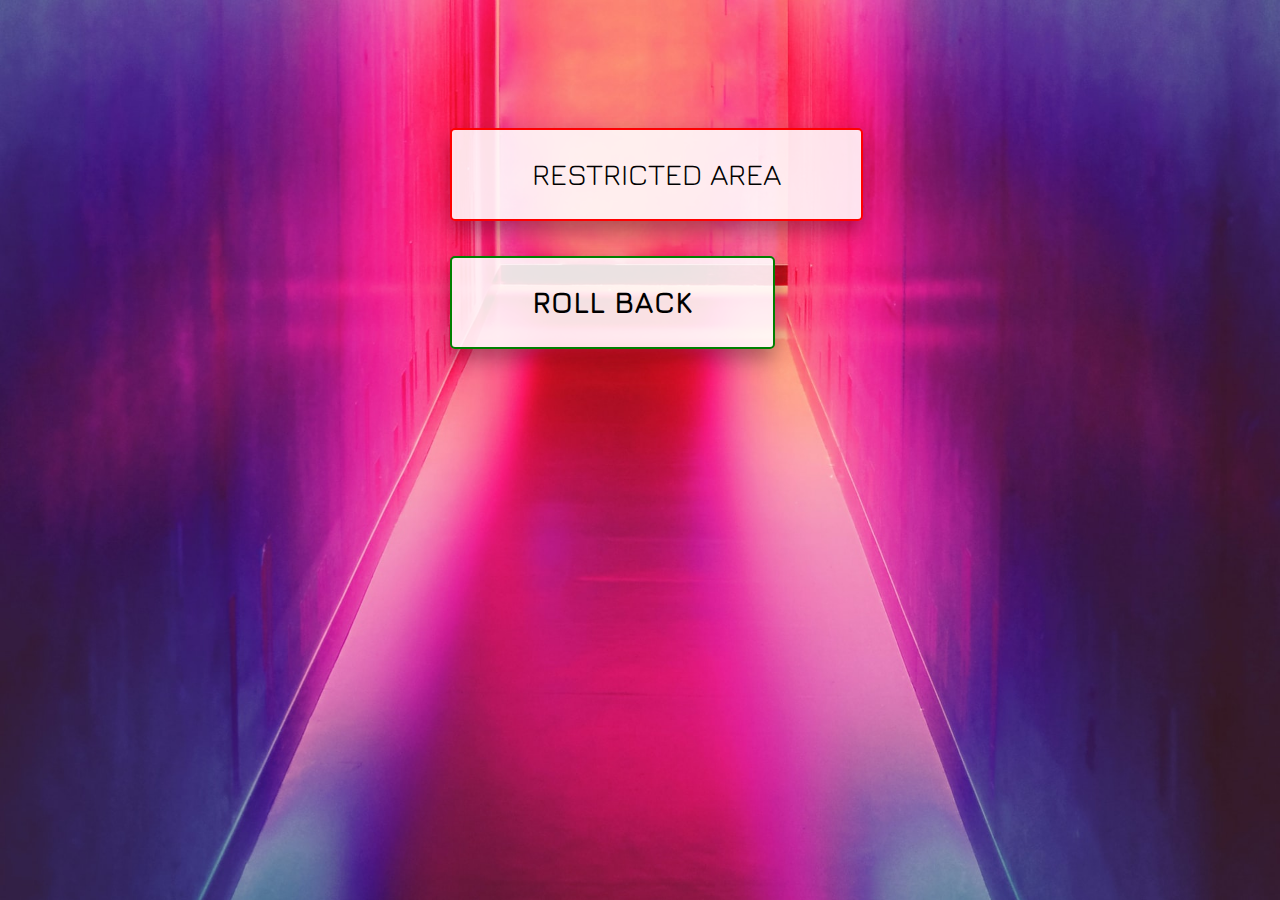
<file: product-page.html>
<!DOCTYPE html>
<html lang="fr">
<head>
    <meta charset="UTF-8">
    <meta name="viewport" content="width=device-width, initial-scale=1.0">
    <title>PRODUITS</title>
    <link rel="shortcut icon" type="image/png" href="assets/icons/roller.png"/>
    <!-- Google fonts-->
    <link rel="preconnect" href="https://fonts.gstatic.com">
    <link href="https://fonts.googleapis.com/css2?family=Jura:wght@300;400;500;600;700&display=swap" rel="stylesheet">
    <link rel="stylesheet" href="styles/app.css">
   
<style>
    body{
        background-image: url('assets/illustrations/efe-kurnaz-RnCPiXixooY-unsplash.jpg');
        background-position: center;
        background-size:cover;
        position: relative;
    }
    h1{
        position: absolute;
        top: 10vw;
        left: 50vh;
        font-size: 3rem;
        background-color: #ffffffe0;
        text-transform: uppercase;
        border-radius: 5px;
        box-shadow: 0px 10px 20px rgba(0, 0, 0, .3);
        border: 2px red solid;
        padding: 20px 80px;
        

    }
  
    .btn-back{
        position: absolute;
        top: 20vw;
        left: 50vh;
        background-image: url('assets/icons/roller.png');
        background-repeat: no-repeat;
        background-size: 80px;
        background-position: right -80px center;
        background-color: #ffffffe0;
        box-shadow: 0px 10px 20px rgba(0, 0, 0, .3);
        border: 2px solid green;
        font-size: 3rem;
        font-weight: bold;
        padding: 20px 80px;
        text-transform: uppercase;
        border-radius: 5px;
        color: rgb(0, 0, 0);
        display: inline-block;

        transition: all .5s;
    }

    .btn-back:hover{
    box-shadow: 0px 20px 50px rgba(0, 0, 0, .3);
    padding: 20px 100px 20px 20px;
    background-position: right 15px center;
  }
  
</style>
</head>
<body>
    <h1>RESTRICTED AREA</h1>
    <!-- <a href="index.html"><img src="assets/icons/roller.png" alt="rollback"> Roll Back</a> -->
    <!-- <button class="btn-back"><a href="index.html">ROLL BACK</a></button> -->
    <a class="btn-back" href="index.html">ROLL BACK</a>

</body>
</html>
</file>
<file: styles/app.css>
﻿*{box-sizing:border-box;font-display:swap;margin:0;padding:0;-webkit-tap-highlight-color:transparent}html{font-size:62.5%;line-height:1.618}a{color:inherit;text-decoration:none;display:block}img{display:block;width:100%}ul{list-style-type:none}h1,h2,h3,h4,h5{font-size:inherit;font-weight:inherit;line-height:inherit}input,textarea,button{-webkit-appearance:none;-moz-appearance:none;appearance:none;border:none;background:none;cursor:pointer;outline:none;outline:none;resize:none}input[type=checkbox]{-webkit-border-radius:.3rem;-moz-border-radius:.3rem;border-radius:.3rem;border:.2rem solid #000;height:1.5rem;width:1.5rem}input[type=checkbox]:checked{background-color:#000}*{font-family:"Jura"}body{font-size:18px;color:#000}.wrap-resp{max-width:1280px;width:100%;margin:0 auto;padding:0 2vw}.Lelogo{font-family:"Jura";font-weight:500;font-size:3rem}.Lelogo .retro{background:-webkit-linear-gradient(60deg, #f50022 0%, #00f5d3 100%);background-clip:text;-webkit-background-clip:text;color:transparent}.Lelogo .r{font-size:3.5rem}.Lelogo .light{color:#f5d200;font-size:3.5rem}.Lelogo .futur{background:-webkit-linear-gradient(60deg, #00f5d3 0%, #f50022 100%);background-clip:text;-webkit-background-clip:text;color:transparent}.white{color:#fff}.hero-p{font-size:1.2em;font-weight:500}.hero-h2{font-size:2em;font-weight:500}.fw-md{font-weight:600}h2{font-size:1.5em;font-weight:700}h2.exclusif{text-transform:uppercase}h3{font-weight:700;font-size:1.2em;text-transform:uppercase;background:-webkit-linear-gradient(60deg, #f50022 0%, #00f5d3 100%);background-clip:text;-webkit-background-clip:text;color:transparent}h3:hover{transform:scale(1.1)}h4{font-weight:700}h5{font-weight:700}li{font-weight:700}.up li:hover{color:#0023f5;transform:scale(1.2)}p,a{font-weight:600}.logo-footer{font-weight:700;font-size:1.2em;text-transform:uppercase}.logo-footer .retro{background:-webkit-linear-gradient(60deg, #f50022 0%, #00f5d3 100%);background-clip:text;-webkit-background-clip:text;color:transparent}.logo-footer .light{color:#f5d200}.logo-footer .futur{background:-webkit-linear-gradient(60deg, #00f5d3 0%, #f50022 100%);background-clip:text;-webkit-background-clip:text;color:transparent}.btn{border-radius:10px;padding:1vh 2vw;transition:all .5s}.btn.ghost{border:3px solid #fff}.btn.ghost.discover{color:#fff}.btn.ghost:hover{background:linear-gradient(60deg, #f50022 0%, #00f5d3 100%)}.btn.blink{animation:button-appear 3s linear 0s infinite alternate forwards;background-color:#ff2947}.btn.addtocart{background-color:#00f5d3}.btn.addtocart:hover{transform:scale(1.2)}.btn.connexion:hover{color:#00f5d3;font-size:1.1em}@keyframes button-appear{from{opacity:0}to{opacity:1}}.site-header{position:fixed;left:0;right:0;background-color:rgba(0,0,0,.797);border-radius:10px;width:100%;z-index:99}.site-header .logo{margin:0 auto;width:100%;text-align:center}.site-header .header-menu{width:100%;display:flex;justify-content:space-between;align-items:center}.site-header .header-menu .currency{flex-basis:content}.site-header .header-menu .navigation{flex-basis:content;display:flex;margin-left:4vw}.site-header .header-menu .navigation li{float:left;padding:0 2vw}.site-header .header-menu .navigation li a{padding:0 2vw}.site-header .header-menu .connect{flex-basis:content}.slick-slider{position:relative;display:block;box-sizing:border-box;-webkit-user-select:none;-moz-user-select:none;-ms-user-select:none;user-select:none;-webkit-touch-callout:none;-khtml-user-select:none;-ms-touch-action:pan-y;touch-action:pan-y;-webkit-tap-highlight-color:transparent}.slick-list{position:relative;display:block;overflow:hidden;margin:0;padding:0}.slick-list:focus{outline:0}.slick-list.dragging{cursor:pointer;cursor:hand}.slick-slider .slick-list,.slick-slider .slick-track{-webkit-transform:translate3d(0, 0, 0);-moz-transform:translate3d(0, 0, 0);-ms-transform:translate3d(0, 0, 0);-o-transform:translate3d(0, 0, 0);transform:translate3d(0, 0, 0)}.slick-track{position:relative;top:0;left:0;display:block;margin-left:auto;margin-right:auto}.slick-track:after,.slick-track:before{display:table;content:""}.slick-track:after{clear:both}.slick-loading .slick-track{visibility:hidden}.slick-slide{display:none;float:left;height:100%;min-height:1px}[dir=rtl] .slick-slide{float:right}.slick-slide img{display:block}.slick-slide.slick-loading img{display:none}.slick-slide.dragging img{pointer-events:none}.slick-initialized .slick-slide{display:block}.slick-loading .slick-slide{visibility:hidden}.slick-vertical .slick-slide{display:block;height:auto;border:1px solid transparent}.slick-arrow.slick-hidden{display:none}.slick-loading .slick-list{background:#fff url(ajax-loader.gif) center center no-repeat}.slick-next,.slick-prev{font-size:0;line-height:0;position:absolute;top:50%;display:block;width:20px;height:20px;padding:0;-webkit-transform:translate(0, -50%);-ms-transform:translate(0, -50%);transform:translate(0, -50%);cursor:pointer;color:transparent;border:none;outline:0;background:0 0}.slick-next:focus,.slick-next:hover,.slick-prev:focus,.slick-prev:hover{color:transparent;outline:0;background:0 0}.slick-next:focus:before,.slick-next:hover:before,.slick-prev:focus:before,.slick-prev:hover:before{opacity:1}.slick-next.slick-disabled:before,.slick-prev.slick-disabled:before{opacity:.25}.slick-next:before,.slick-prev:before{font-family:slick;font-size:20px;line-height:1;opacity:.75;color:#fff;-webkit-font-smoothing:antialiased;-moz-osx-font-smoothing:grayscale}.slick-prev{left:-25px}[dir=rtl] .slick-prev{right:-25px;left:auto}.slick-prev:before{content:"←"}[dir=rtl] .slick-prev:before{content:"→"}.slick-next{right:-25px}[dir=rtl] .slick-next{right:auto;left:-25px}.slick-next:before{content:"→"}[dir=rtl] .slick-next:before{content:"←"}.slick-dotted.slick-slider{margin-bottom:30px}.slick-dots{position:absolute;bottom:-25px;display:block;width:100%;padding:0;margin:0;list-style:none;text-align:center}.slick-dots li{position:relative;display:inline-block;width:20px;height:20px;margin:0 5px;padding:0;cursor:pointer}.slick-dots li button{font-size:0;line-height:0;display:block;width:20px;height:20px;padding:5px;cursor:pointer;color:transparent;border:0;outline:0;background:0 0}.slick-dots li button:focus,.slick-dots li button:hover{outline:0}.slick-dots li button:focus:before,.slick-dots li button:hover:before{opacity:1}.slick-dots li button:before{font-family:slick;font-size:6px;line-height:20px;position:absolute;top:0;left:0;width:20px;height:20px;content:"•";text-align:center;opacity:.25;color:#000;-webkit-font-smoothing:antialiased;-moz-osx-font-smoothing:grayscale}.slick-dots li.slick-active button:before{opacity:.75;color:#000}.site-footer{padding-top:4vh}.site-footer .up{display:flex;width:100%;padding-bottom:4vh;justify-content:space-between}.site-footer .down .bottom{display:flex;width:100%;align-items:center;margin:4vh 0}.site-footer .down .bottom .copyright{flex:1}.site-footer .down .bottom .copyright .coeur{font-size:.7em}.site-footer .down .bottom .payments{flex:1;display:flex;justify-content:flex-end}.site-footer .down .bottom .payments li{float:left}.index-body{z-index:-1}.index-body .hero .video-container{position:relative}.index-body .hero .video-container .video{width:100%}.index-body .hero .video-container .voverlay{position:absolute;width:calc(100vw - (100vw - 1280px) - 4vw);height:100%;top:0;left:calc(((100vw - 1280px) / 2) + 2vw)}.index-body .hero .video-container .voverlay p{position:absolute;bottom:20%;left:0}.index-body .hero .video-container .voverlay h2{position:absolute;bottom:10%;left:0}.index-body .hero .video-container .voverlay a{position:absolute;right:0;bottom:15%}.index-body .featuring{width:100%;padding-top:8vh;background-color:#fff}.index-body .featuring .titre-section{text-align:center}.index-body .featuring .flex-desc{padding-top:4vh;display:flex}.index-body .featuring .flex-desc div{flex:1}.index-body .featuring .flex-desc div:first-child{text-align:right;border:2px solid transparent}.index-body .featuring .flex-desc div:first-child p:first-of-type{padding-bottom:2vh}.index-body .featuring .flex-desc div:nth-of-type(2){background-image:url("../assets/illustrations/produits/01-flaneurz-jordan.jpg");background-size:cover;background-position:center;transition:all .7s}.index-body .featuring .flex-desc div:nth-of-type(2):hover{transition:all .7s;background-image:url("../assets/illustrations/produits/02-flaneurz-jordan.jpg");background-size:cover;background-position:center}.index-body .featuring .flex-desc div:last-of-type{border:2px solid transparent}.index-body .featuring .flex-desc div:last-of-type p:first-of-type{padding-bottom:2vh}.index-body .featuring .bottom{text-align:center;padding-top:2vh}.index-body .featuring .bottom a{text-transform:uppercase;font-weight:700;background:-webkit-linear-gradient(60deg, #f50022 0%, #00f5d3 100%);background-clip:text;-webkit-background-clip:text;color:transparent}.index-body .featuring .bottom a:hover{text-transform:uppercase;background:-webkit-linear-gradient(60deg, #23f500 0%, #0023f5 100%);background-clip:text;-webkit-background-clip:text;color:transparent}.index-body .vedette{width:100%;padding-top:8vh}.index-body .vedette .titre-section{text-align:center}.index-body .vedette .flex-vedette{display:flex}.index-body .vedette .flex-vedette .left{flex:0 0 50%;text-align:center;position:relative}.index-body .vedette .flex-vedette .left .product{position:absolute;top:20%;width:100%}.index-body .vedette .flex-vedette .left .boutons{position:absolute;top:50%;width:100%}.index-body .vedette .flex-vedette .left .boutons .btn{display:flex;justify-content:space-around}.index-body .vedette .flex-vedette .right{width:calc((100vw - (100vw - 1280px) - 4vw) / 2)}.index-body .vedette .flex-vedette .right .slider-for img{width:100%}.index-body .vedette .flex-vedette .right .slider-nav img:hover{border:2px solid #ff2947}/*# sourceMappingURL=app.css.map */
</file>
